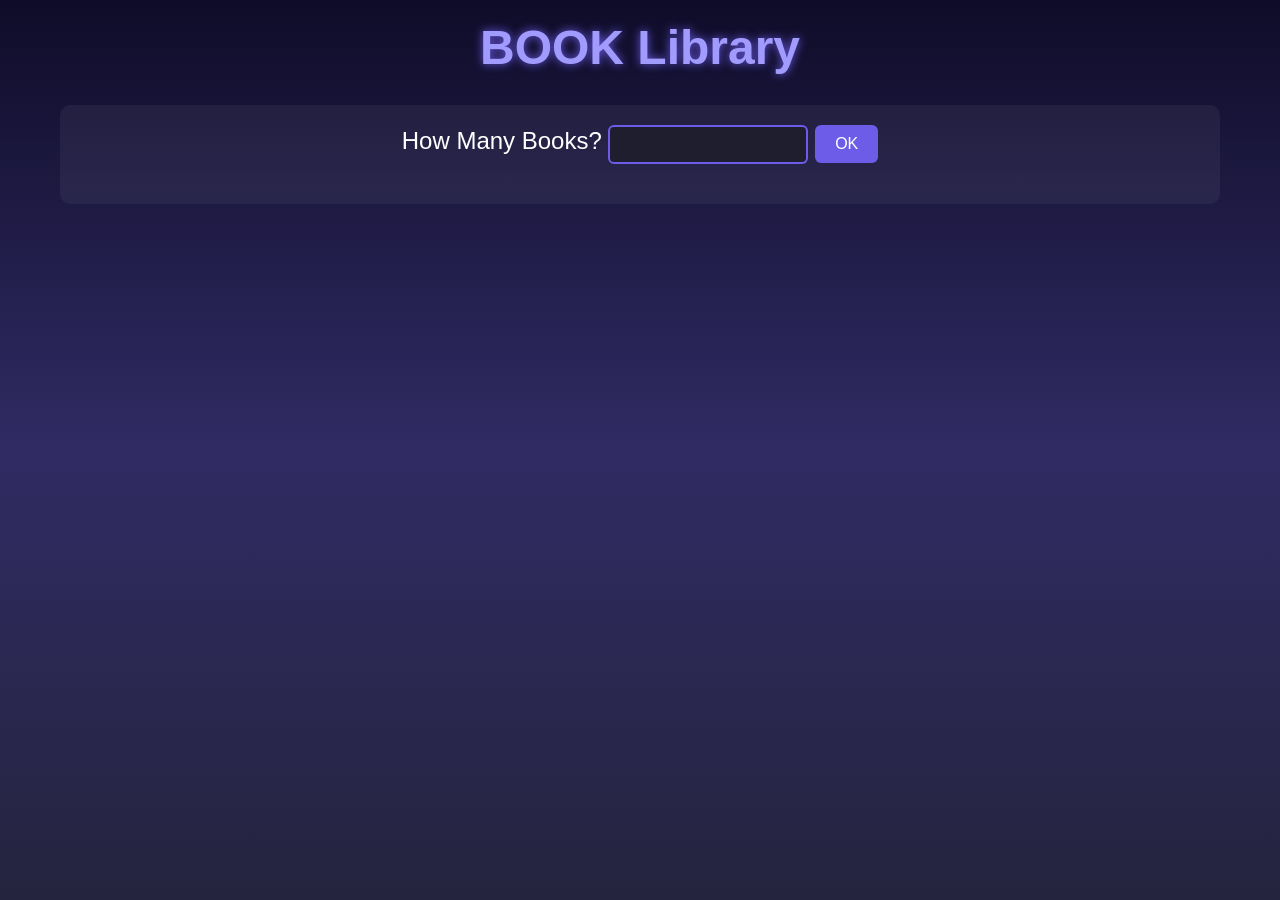
<file: index.html>
<!DOCTYPE html>
<html lang="en">
<head>
    <meta charset="UTF-8">
    <meta name="viewport" content="width=device-width, initial-scale=1.0">
    <title>BOOK Library</title>
    <link rel="stylesheet" href="library.css">
    
</head>
<body>
    <div class="container">
        <div class="address">
            <h1>BOOK Library</h1>
        </div>
        
        <!-- Input Section -->
        <div class="num" id="inputSection">
            <div class="question">
                <label for="numbooks">How Many Books?</label>
                <input type="number" id="numbooks" min="1">
                <button onclick="numberBooks()" class="confirm">OK</button>
            </div>
            <p id="output"></p>
        </div>
        
        <!-- Form Section -->
        <div class="section" id="formSection">
            <form id="bookForm">
                <div class="form-group">
                    <label class="label">Book's Name</label>
                    <input type="text" class="style" id="bookName" placeholder="Enter Book Name">
                    <div class="error" id="nameError">Please enter a valid book name (letters, numbers, spaces, and punctuation)</div>
                </div>
                <div class="form-group">
                    <label class="label">Price</label>
                    <input type="text" class="style" id="bookPrice" placeholder="Book Price">
                    <div class="error" id="priceError">Please enter a valid price (numbers only, e.g. 50 or 29.99)</div>
                </div>
                <div class="form-group">
                    <label class="label">Author Name</label>
                    <input type="text" class="style" id="authorName" placeholder="Enter Author Name">
                    <div class="error" id="authorNameError">Please enter a valid author name (letters and spaces only)</div>
                </div>
                <div class="form-group">
                    <label class="label">Author E-mail</label>
                    <input type="text" class="style" id="authorEmail" placeholder="Enter Author E-mail">
                    <div class="error" id="emailError">Please enter a valid email address</div>
                </div>
                <div style="text-align: center;">
                    <button type="button" onclick="addBook()" class="confirm">Add Book</button>
                </div>
            </form>
        </div>
        
        <!-- Table Section -->
        <div class="section" id="tableSection">
            <table id="bookTable">
                <thead>
                    <tr>
                        <th>Book Name</th>
                        <th>Price</th>
                        <th>Author Name</th>
                        <th>Author E-mail</th>
                        <th colspan="2">Actions</th>
                    </tr>
                </thead>
                <tbody id="bookTableBody">
                    
                    
                </tbody>
            </table>
        </div>
    </div>

    <script src="library.js"> 
       
    </script>
</body>
</html>
</file>
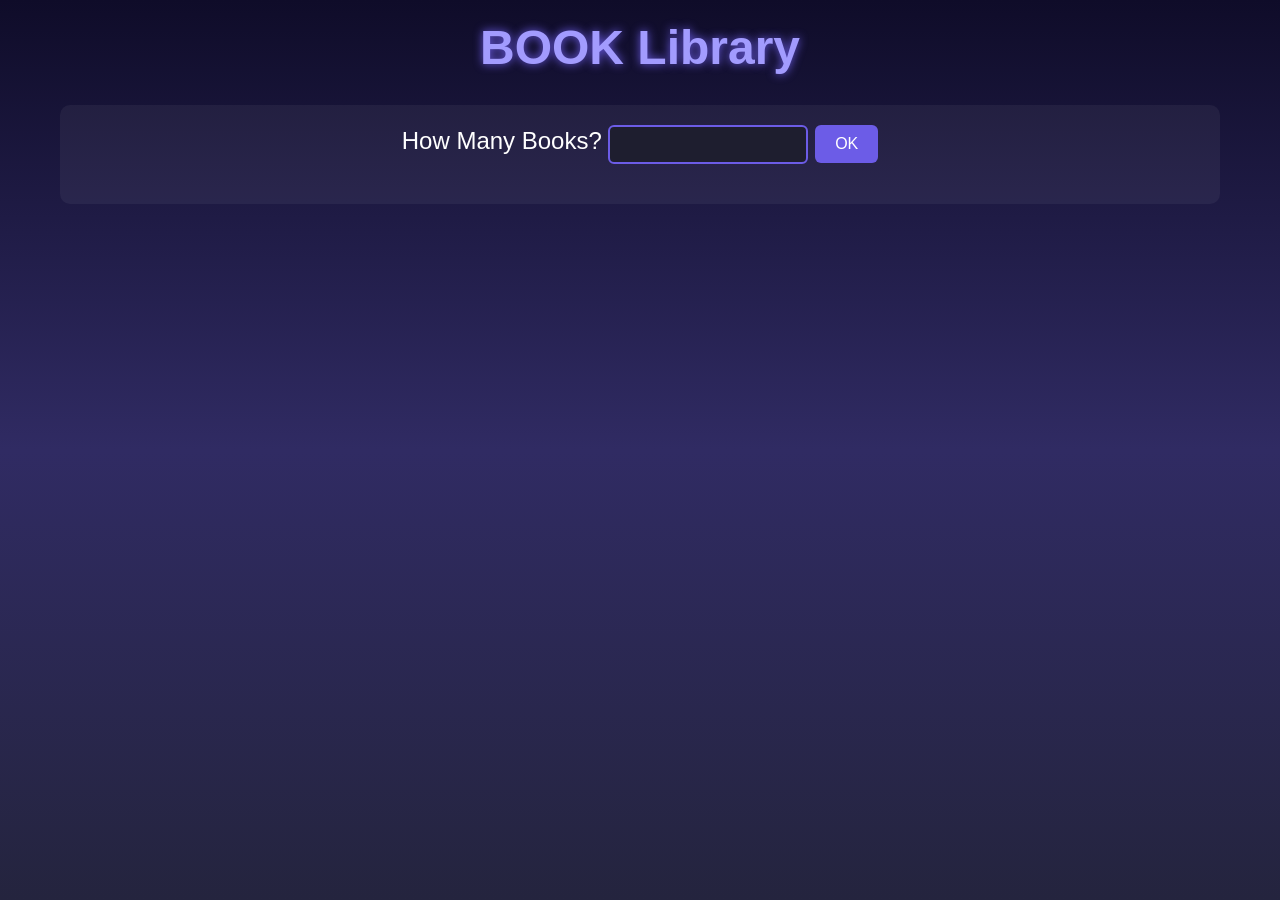
<file: library.html>
<!DOCTYPE html>
<html lang="en">
<head>
    <meta charset="UTF-8">
    <meta name="viewport" content="width=device-width, initial-scale=1.0">
    <title>BOOK Library</title>
    <link rel="stylesheet" href="library.css">
    
</head>
<body>
    <div class="container">
        <div class="address">
            <h1>BOOK Library</h1>
        </div>
        
        <!-- Input Section -->
        <div class="num" id="inputSection">
            <div class="question">
                <label for="numbooks">How Many Books?</label>
                <input type="number" id="numbooks" min="1">
                <button onclick="numberBooks()" class="confirm">OK</button>
            </div>
            <p id="output"></p>
        </div>
        
        <!-- Form Section -->
        <div class="section" id="formSection">
            <form id="bookForm">
                <div class="form-group">
                    <label class="label">Book's Name</label>
                    <input type="text" class="style" id="bookName" placeholder="Enter Book Name">
                    <div class="error" id="nameError">Please enter a valid book name (letters, numbers, spaces, and punctuation)</div>
                </div>
                <div class="form-group">
                    <label class="label">Price</label>
                    <input type="text" class="style" id="bookPrice" placeholder="Book Price">
                    <div class="error" id="priceError">Please enter a valid price (numbers only, e.g. 50 or 29.99)</div>
                </div>
                <div class="form-group">
                    <label class="label">Author Name</label>
                    <input type="text" class="style" id="authorName" placeholder="Enter Author Name">
                    <div class="error" id="authorNameError">Please enter a valid author name (letters and spaces only)</div>
                </div>
                <div class="form-group">
                    <label class="label">Author E-mail</label>
                    <input type="text" class="style" id="authorEmail" placeholder="Enter Author E-mail">
                    <div class="error" id="emailError">Please enter a valid email address</div>
                </div>
                <div style="text-align: center;">
                    <button type="button" onclick="addBook()" class="confirm">Add Book</button>
                </div>
            </form>
        </div>
        
        <!-- Table Section -->
        <div class="section" id="tableSection">
            <table id="bookTable">
                <thead>
                    <tr>
                        <th>Book Name</th>
                        <th>Price</th>
                        <th>Author Name</th>
                        <th>Author E-mail</th>
                        <th colspan="2">Actions</th>
                    </tr>
                </thead>
                <tbody id="bookTableBody">
                    
                    
                </tbody>
            </table>
        </div>
    </div>

    <script src="library.js"> 
       
    </script>
</body>
</html>
</file>
<file: library.css>
* {
    box-sizing: border-box;
    margin: 0;
    padding: 0;
}

body {
    background: linear-gradient(to bottom, #0f0c29, #302b63, #24243e);
    font-family: 'Segoe UI', Tahoma, Geneva, Verdana, sans-serif;
    color: #fff;
    min-height: 100vh;
}

.container {
    max-width: 1200px;
    margin: 0 auto;
    padding: 20px;
}

.address {
    text-align: center;
    margin-bottom: 30px;
}
.address h1 {
    font-size: 3rem;
    color: #a29bfe;
    text-shadow: 0 0 10px #6c5ce7;
}

/* Input Section Styles */
.num {
    position: relative;
    padding: 20px;
    background-color: rgba(255, 255, 255, 0.05);
    border-radius: 10px;
    margin-bottom: 20px;
}

.question {
    font-size: 1.5rem;
    text-align: center;
    margin-bottom: 20px;
}

#numbooks {
    border: 2px solid #6c5ce7;
    border-radius: 6px;
    padding: 10px;
    width: 200px;
    background-color: #1e1e2f;
    color: #fff;
}

.confirm {
    background-color: #6c5ce7;
    border-radius: 6px;
    color: white;
    padding: 10px 20px;
    border: none;
    cursor: pointer;
    font-size: 16px;
    margin-left: 0px;
    transition: background 0.3s ease;
}

.confirm:hover {
    background-color: #4834d4;
}

#output {
    color: #ff7675;
    text-align: center;
    margin-top: 10px;
}

/* Form Styles */
#bookForm {
    display: none;
    width: 100%;
    margin: 0 auto;
    background-color: rgba(255, 255, 255, 0.05);
    padding: 20px;
    border-radius: 10px;
}

.form-group {
    margin-bottom: 20px;
}

.label {
    display: block;
    margin-bottom: 8px;
    font-size: 1.1rem;
}

.style {
    width: 100%;
    padding: 12px;
    border: 2px solid #6c5ce7;
    border-radius: 5px;
    font-size: 16px;
    background-color: #1e1e2f;
    color: #fff;
}

.error {
    color: #ff7675;
    font-size: 14px;
    margin-top: 5px;
    display: none;
}

/* Table Styles */
#bookTable {
    display: none;
    width: 100%;
    margin: 20px auto;
    border-collapse: collapse;
    background-color: rgba(255, 255, 255, 0.05);
    border-radius: 10px;
    overflow: hidden;
}

#bookTable th, #bookTable td {
    padding: 12px;
    text-align: center;
    border: 1px solid #ccc;
    color: #dfe6e9;
}

#bookTable th {
    background-color: #2d3436;
    color: #a29bfe;
}

.btn {
    background-color: #d63031;
    border-radius: 5px;
    border: none;
    padding: 6px 12px;
    color: white;
    cursor: pointer;
    transition: background 0.3s ease;
}

.btn:hover {
    background-color: #b71c1c;
}

/* Responsive Design */
@media (max-width: 768px) {
    .container {
        padding: 10px;
    }

    .question {
        font-size: 1.2rem;
    }

    #numbooks {
        width: 100%;
        margin-bottom: 10px;
    }

    .confirm {
        width: 100%;
        margin-top: 10px;
    }

    #bookForm {
        padding: 15px;
    }

    #bookTable th, #bookTable td {
        font-size: 14px;
        padding: 10px 5px;
    }
}
</file>
